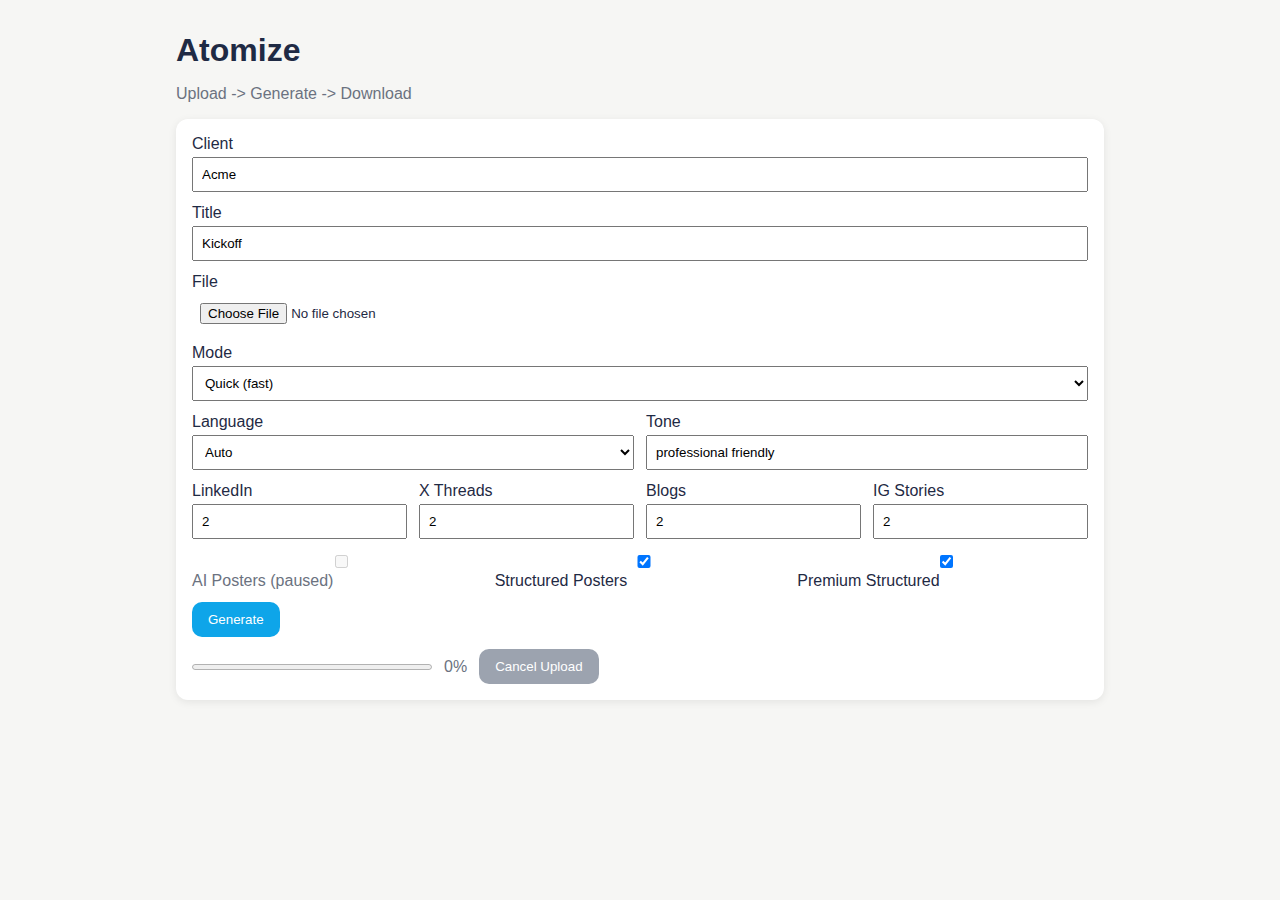
<file: templates/index.html>
<!doctype html>
<html lang="en">
  <head>
    <meta charset="utf-8" />
    <title>Atomize Web</title>
    <link rel="stylesheet" href="/static/styles.css?v=2" />
  </head>
  <body>
    <main class="container">
      <h1>Atomize</h1>
      <p class="subtitle">Upload -> Generate -> Download</p>
      <form id="job-form" class="card" enctype="multipart/form-data">
        <label>Client
          <input type="text" name="client" required value="Acme" />
        </label>
        <label>Title
          <input type="text" name="title" required value="Kickoff" />
        </label>
        <label>File
          <input type="file" name="file" required />
        </label>
        <label>Mode
          <select name="mode">
            <option value="quick">Quick (fast)</option>
            <option value="full">Full (all outputs)</option>
          </select>
        </label>
        <div class="grid">
          <label>Language
            <select name="lang">
              <option value="auto">Auto</option>
              <option value="en">English</option>
              <option value="ar">Arabic</option>
            </select>
          </label>
          <label>Tone
            <input type="text" name="tone" value="professional friendly" />
          </label>
        </div>
        <div class="grid">
          <label>LinkedIn
            <input type="number" name="linkedin_count" value="2" />
          </label>
          <label>X Threads
            <input type="number" name="x_count" value="2" />
          </label>
          <label>Blogs
            <input type="number" name="blog_count" value="2" />
          </label>
          <label>IG Stories
            <input type="number" name="ig_count" value="2" />
          </label>
        </div>
        <div class="grid">
          <label class="muted">
            <input type="checkbox" name="ai_posters" disabled />
            AI Posters (paused)
          </label>
          <label>
            <input type="checkbox" name="structured_posters" checked />
            Structured Posters
          </label>
          <label>
            <input type="checkbox" name="structured_premium" checked />
            Premium Structured
          </label>
        </div>
        <button type="button" id="generate-btn">Generate</button>
        <div id="form-error" class="muted"></div>
        <div class="upload-status">
          <progress id="upload-progress" value="0" max="100"></progress>
          <span id="upload-label" class="muted">0%</span>
          <button type="button" id="upload-cancel" class="button secondary" disabled>Cancel Upload</button>
        </div>
      </form>
    </main>
    <script src="/static/app.js?v=3"></script>
  </body>
</html>
</file>
<file: static/styles.css>
:root {
  --bg: #f6f6f4;
  --card: #ffffff;
  --text: #1f2a44;
  --muted: #6b7280;
  --accent: #0ea5e9;
}

* {
  box-sizing: border-box;
}

body {
  font-family: "Segoe UI", "Arial", sans-serif;
  background: var(--bg);
  color: var(--text);
  margin: 0;
  padding: 0;
}

.container {
  max-width: 960px;
  margin: 32px auto;
  padding: 0 16px 48px;
}

h1 {
  margin: 0 0 8px;
}

.subtitle {
  color: var(--muted);
}

.card {
  background: var(--card);
  padding: 16px;
  border-radius: 12px;
  box-shadow: 0 2px 8px rgba(0, 0, 0, 0.08);
  margin-bottom: 16px;
}

label {
  display: block;
  margin-bottom: 12px;
}

input,
select {
  width: 100%;
  padding: 8px;
  margin-top: 4px;
}

.grid {
  display: grid;
  grid-template-columns: repeat(auto-fit, minmax(180px, 1fr));
  gap: 12px;
}

button,
.button {
  background: var(--accent);
  color: #fff;
  border: none;
  padding: 10px 16px;
  border-radius: 10px;
  text-decoration: none;
  display: inline-block;
}

.actions {
  display: flex;
  gap: 12px;
  align-items: center;
}

.upload-status {
  display: flex;
  gap: 12px;
  align-items: center;
  margin-top: 12px;
}

.upload-status progress {
  width: 240px;
  height: 12px;
}

#job-progress {
  width: 100%;
  height: 12px;
  margin-top: 8px;
}

.status-card .status-row {
  display: flex;
  justify-content: space-between;
  align-items: center;
  margin-bottom: 8px;
}

.button.secondary {
  background: #9ca3af;
}

.tabs button {
  margin-right: 8px;
  margin-bottom: 8px;
}

.gallery {
  display: grid;
  grid-template-columns: repeat(auto-fit, minmax(180px, 1fr));
  gap: 12px;
}

.gallery img {
  width: 100%;
  border-radius: 10px;
  border: 1px solid #e5e7eb;
}

.post-text {
  white-space: pre-wrap;
  text-align: justify;
  line-height: 1.5;
}

.muted {
  color: var(--muted);
}
</file>
